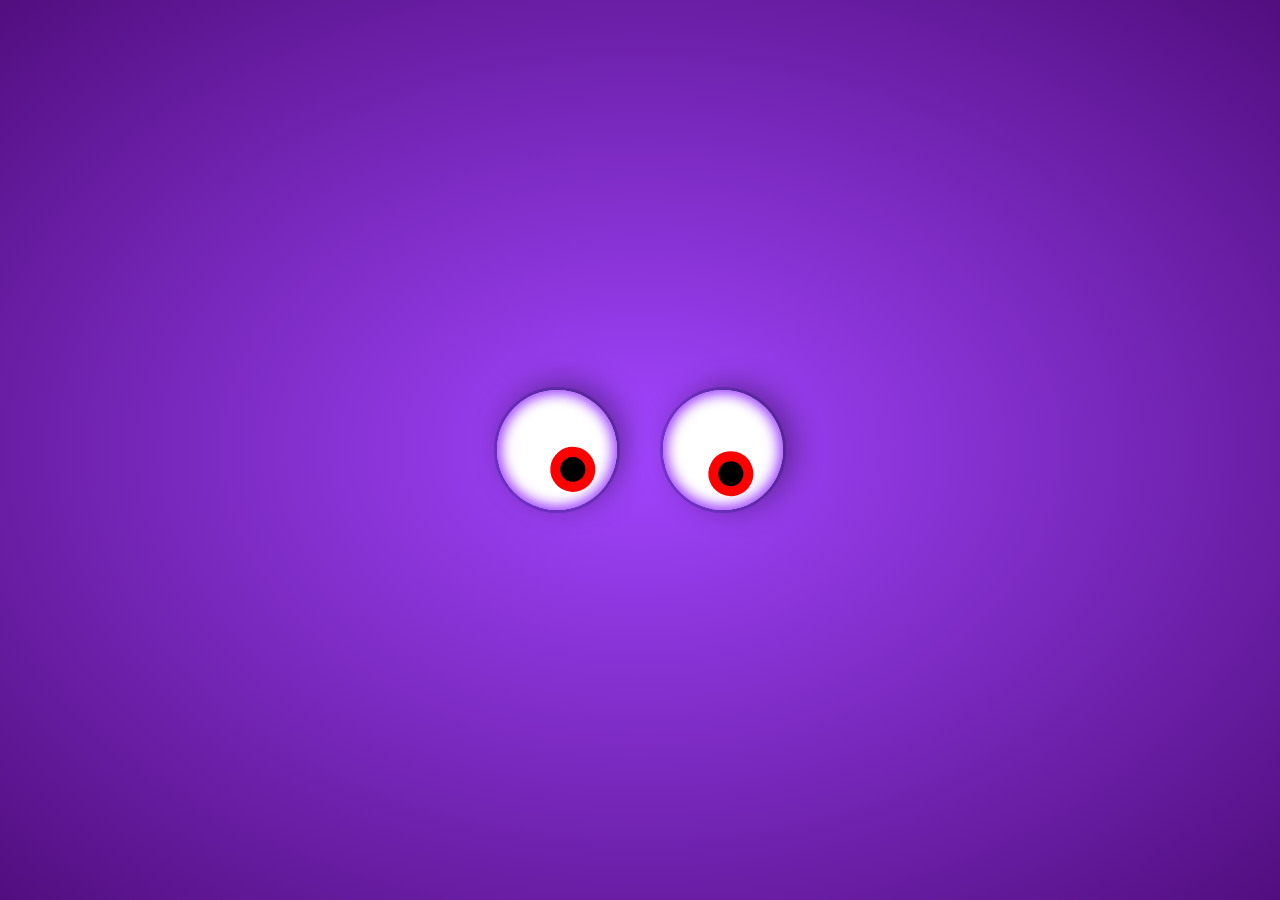
<file: icons/Document.html>
<!DOCTYPE html>
<!-- saved from url=(0053)file:///C:/Users/crist/Desktop/mouseMoveJS/index.html -->
<html lang="en"><head><meta http-equiv="Content-Type" content="text/html; charset=UTF-8">
    
    <meta http-equiv="X-UA-Compatible" content="IE=edge">
    <meta name="viewport" content="width=device-width, initial-scale=1.0">
    <title>Document</title>
    <link rel="stylesheet" href="./Document_files/style.css">
    <script src="./Document_files/app.js.descarga" defer=""></script>
</head>
<body>
    <div class="container">
        <div class="container__eye">
            <div class="eye" style="transform: rotate(-129.223deg);"></div>
        </div>

        <div class="container__eye">
            <div class="eye" style="transform: rotate(-108.345deg);"></div>
        </div>
    </div>

</body></html>
</file>
<file: icons/Document_files/style.css>
* {
    margin: 0; 
    padding: 0;
    box-sizing: border-box;
}

body {
    background: radial-gradient(#a245ff, #520e7f);
    display: flex;
    justify-content: center;
    align-items: center;
    height: 100vh;


}

.container {
    display: flex;
    /* align-items: center; */
}

.container .container__eye {
    display: flex;
    align-items: center;
    height: 120px;
    /* width: 120px;  */


    border-radius: 50%;
    border: 3px solid rgba(47, 32, 150, .3);
    box-sizing: content-box;
    margin: 0 20px;
    cursor: pointer;

}

.container .eye {
    position: relative;
    width: 120px; 
    height: 120px;
    background: #fff;
    border-radius: 50%;
    box-shadow: 0 10px 30px rgba(0 0 0 / .4),
        inset 0 0 15px #a245ff, 
        inset 0 0 15px #a245ff;
    transition: border .3s ease, height .3s ease, border-radius .3s ease;

}


.container .piña {
    border-radius: 100%;
    background: transparent;
    height: 0px;
    border-bottom: 7px solid #000;
}


.container .eye::before {
    content: "";
    position: absolute;
    top: 50%;
    left: 35px;
    transform: translate(-50%, -50%);
    width: 45px;
    height: 45px;
    border-radius: 50%;
    background: #000;
    border: 10px solid #f00;

    box-sizing: border-box;
}
</file>
